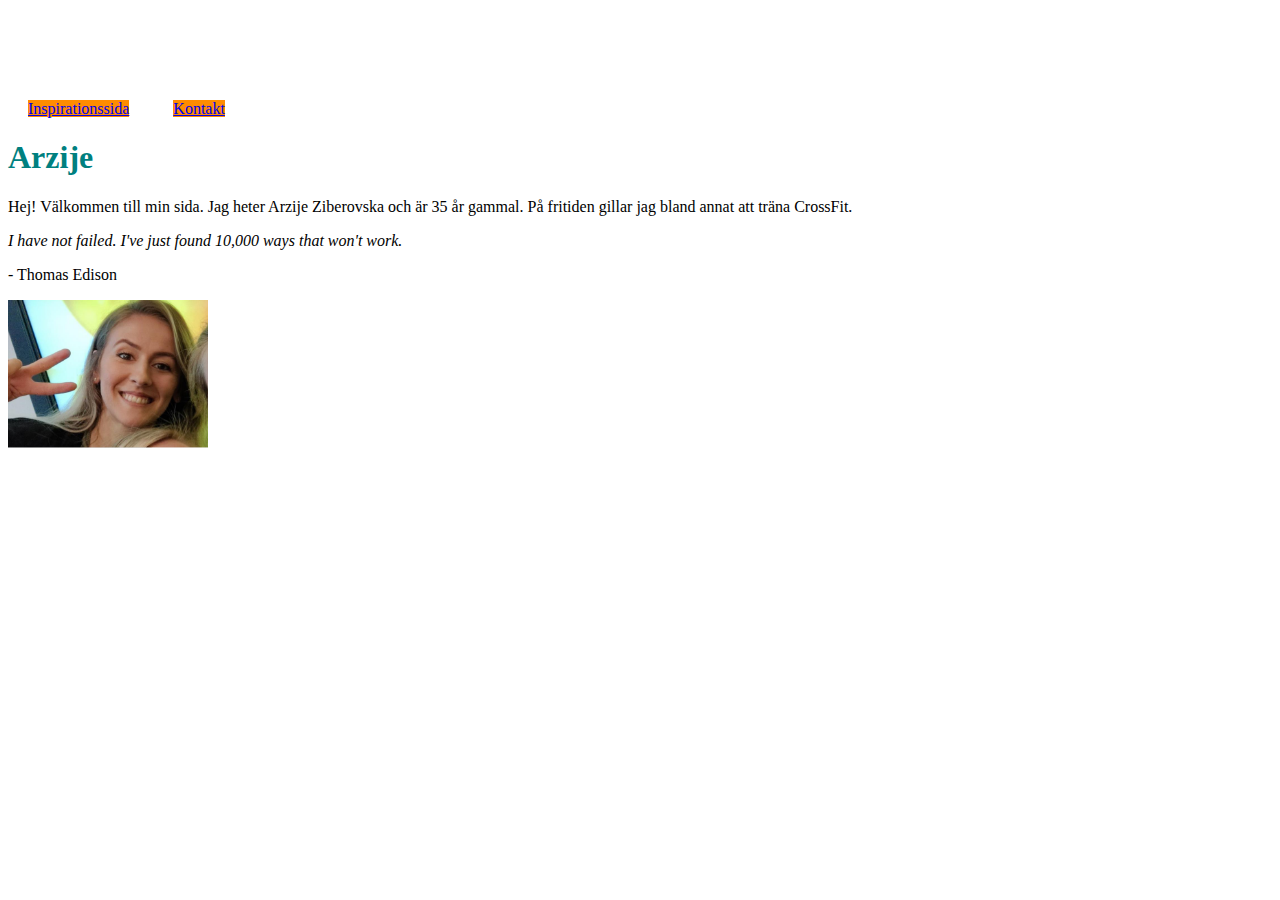
<file: index.html>
<!DOCTYPE html>
<html lang="en">

<head>
    <meta charset="UTF-8">
    <meta http-equiv="X-UA-Compatible" content="IE=edge">
    <meta name="viewport" content="width=device-width, initial-scale=1.0">
    <title>Arzije Ziberovska: Startsida</title>
    <link rel="stylesheet" href="css/style.css">
</head>

<body>
    <div class="top-margin">
        <a href="./pages/inspiration.html">Inspirationssida</a>
        <a href="./pages/kontakt.html">Kontakt</a>
    </div>

    <h1>Arzije</h1>

    <p>Hej! Välkommen till min sida. Jag heter Arzije Ziberovska och är 35 år gammal. På fritiden gillar jag bland annat
        att träna CrossFit.
    </p>

    <p><cite>I have not failed. I've just found 10,000 ways that won't work.</cite></p>
    <p>- Thomas Edison</p>


    <img src="./images/Bild.PNG" alt="Bild på mig" width="200">

</body>

</html>
</file>
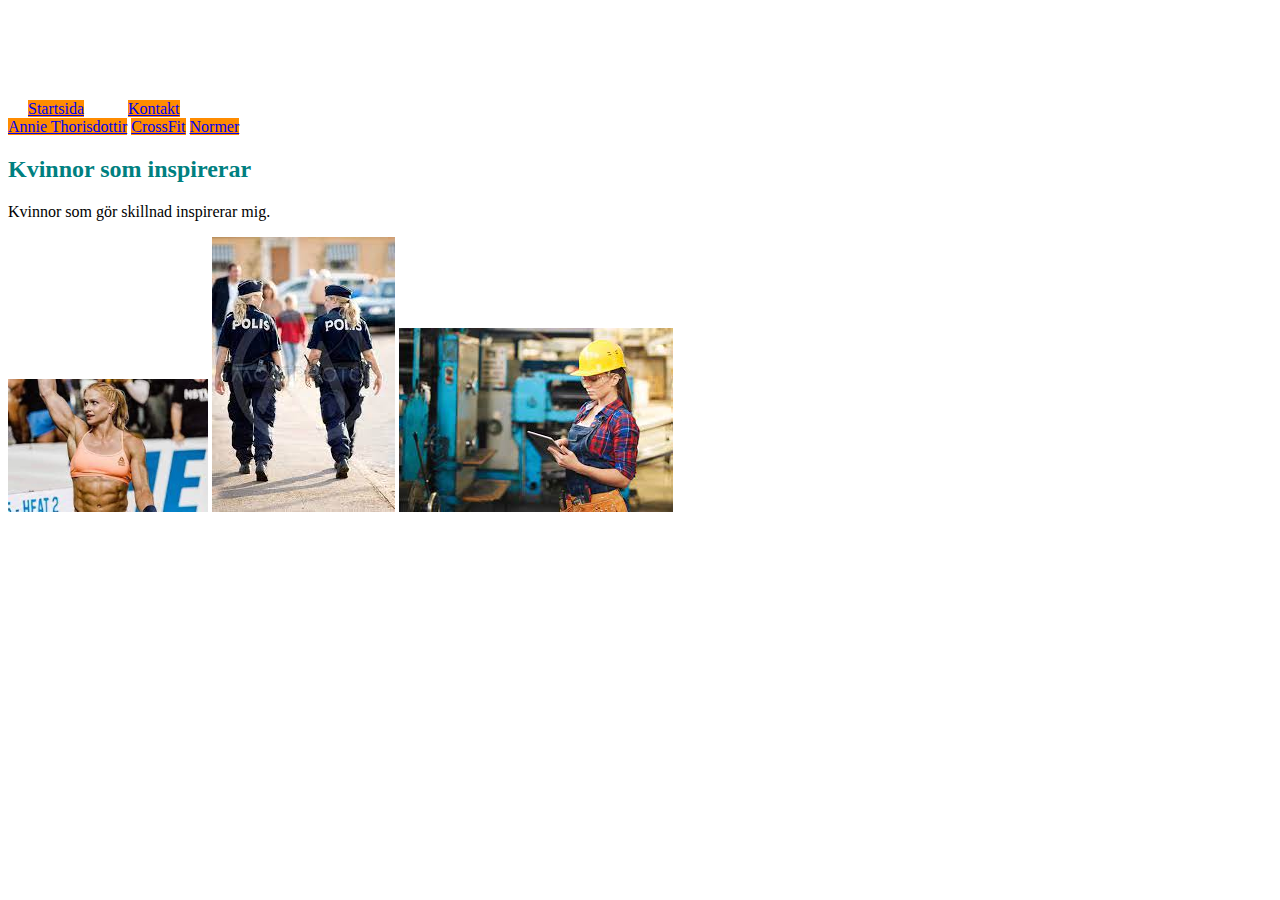
<file: pages/inspiration.html>
<!DOCTYPE html>
<html lang="en">

<head>
    <meta charset="UTF-8">
    <meta http-equiv="X-UA-Compatible" content="IE=edge">
    <meta name="viewport" content="width=device-width, initial-scale=1.0">
    <title>Arzije Ziberovska: Inspiration</title>
    <link rel="stylesheet" href="../css/style.css">
</head>

<body>
    <div class="top-margin">
        <a href="../index.html">Startsida</a>
        <a href="../pages/kontakt.html">Kontakt</a>
    </div>

    <a href="https://en.wikipedia.org/wiki/Ann%C3%ADe_Mist_%C3%9E%C3%B3risd%C3%B3ttir">Annie Thorisdottir</a>
    <a href="https://www.crossfit.com/what-is-crossfit">CrossFit</a>
    <a href="https://www.genusfolket.se/2020/07/09/manligt-kvinnligt/">Normer</a>

    <h2>Kvinnor som inspirerar</h2>
    <p>Kvinnor som gör skillnad inspirerar mig.</p>

    <img src="../images/annie1.jpg" width="200" alt="Annie Thorisdottir tittar på publiken">
    <img src="../images/polis.jpg" alt="Två kvinnliga poliser">
    <img src="../images/tekniker.jpg" alt="">




</body>

</html>
</file>
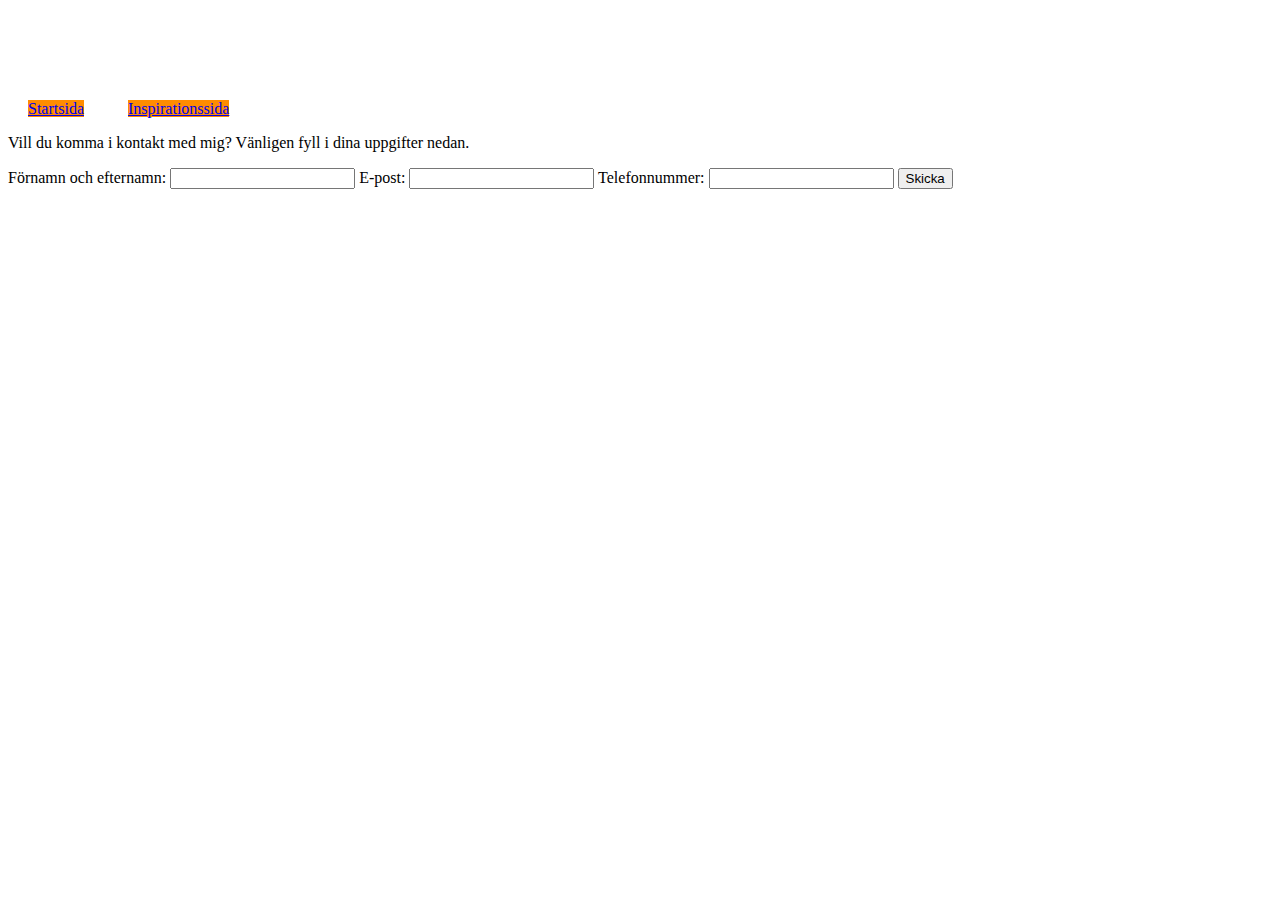
<file: pages/kontakt.html>
<!DOCTYPE html>
<html lang="en">
<head>
    <meta charset="UTF-8">
    <meta http-equiv="X-UA-Compatible" content="IE=edge">
    <meta name="viewport" content="width=device-width, initial-scale=1.0">
    <title>Arzije Ziberovska: Kontakt</title>
    <link rel="stylesheet" href="../css/style.css">
</head>
<body>
    <div class="top-margin">
        <a href="../index.html">Startsida</a>
        <a href="../pages/inspiration.html">Inspirationssida</a>
    </div>
    
    <p>Vill du komma i kontakt med mig? Vänligen fyll i dina uppgifter nedan.</p>

    <form>
        <label for="fname">Förnamn och efternamn:</label>
        <input type="text" id="fname" name="fname">

        <label for="email">E-post:</label>
        <input type="email" id="email" >

        <label for="phone">Telefonnummer:</label>
        <input type="phone" id="phone">

        <button>Skicka</button>
    </form>
</body>
</html>
</file>
<file: css/style.css>
h1, h2{
    color: teal;
    font-family: cursive;
}

p{
    font-family: Cambria, Cochin, Georgia, Times, 'Times New Roman', serif;
}

a{
    background-color: darkorange
}

a:hover{
    background-color: aquamarine;
}


.top-margin{
    margin-top: 100px;
}
.top-margin a{
    margin: 20px;
    
}
</file>
